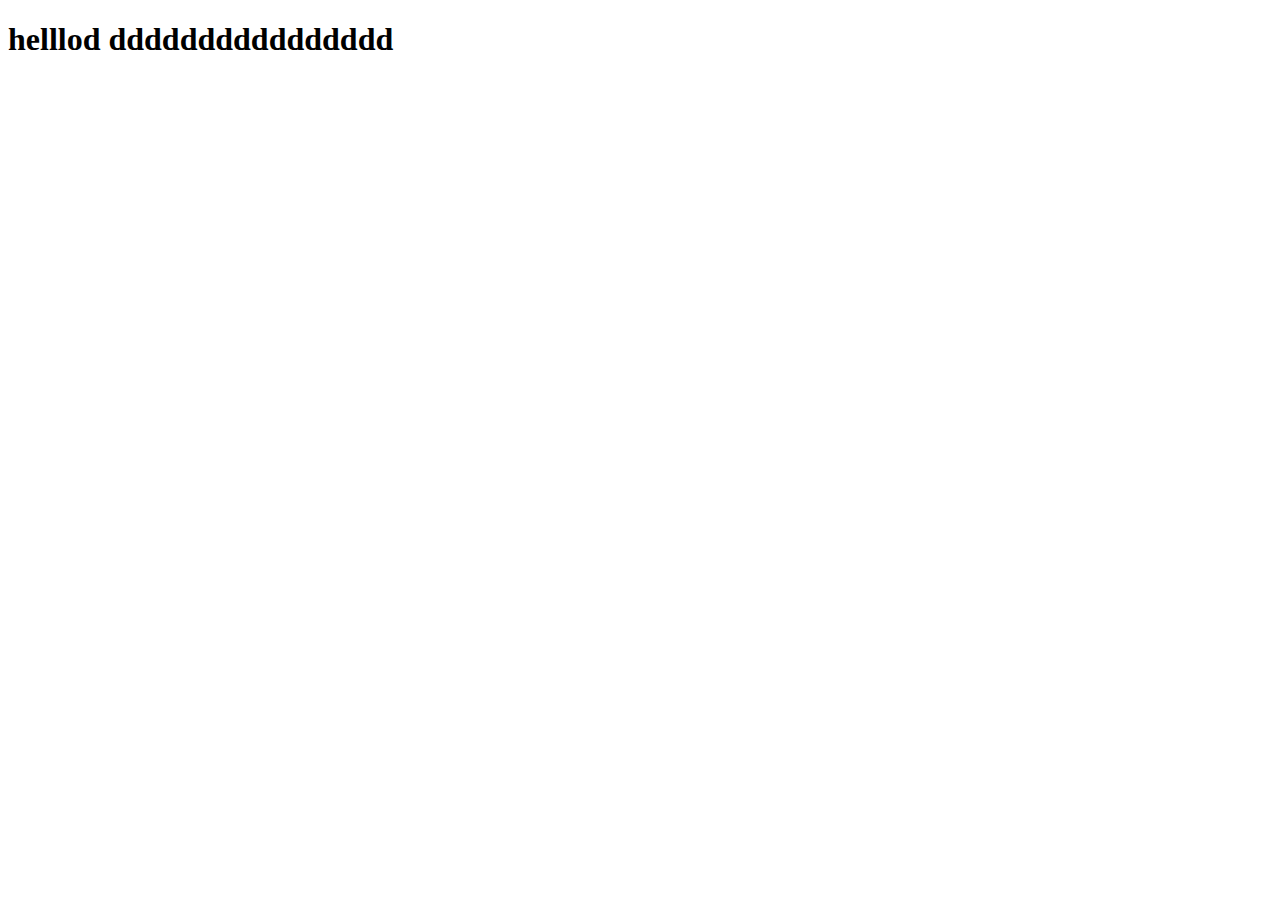
<file: index.html>
<!DOCTYPE html>
<html lang="en">
<head>
    <meta charset="UTF-8">
    <meta name="viewport" content="width=device-width, initial-scale=1.0">
    <title>ne file</title>
</head>
<body>
    <h1>helllod dddddddddddddddd</h1>
</body>
</html>
</file>
